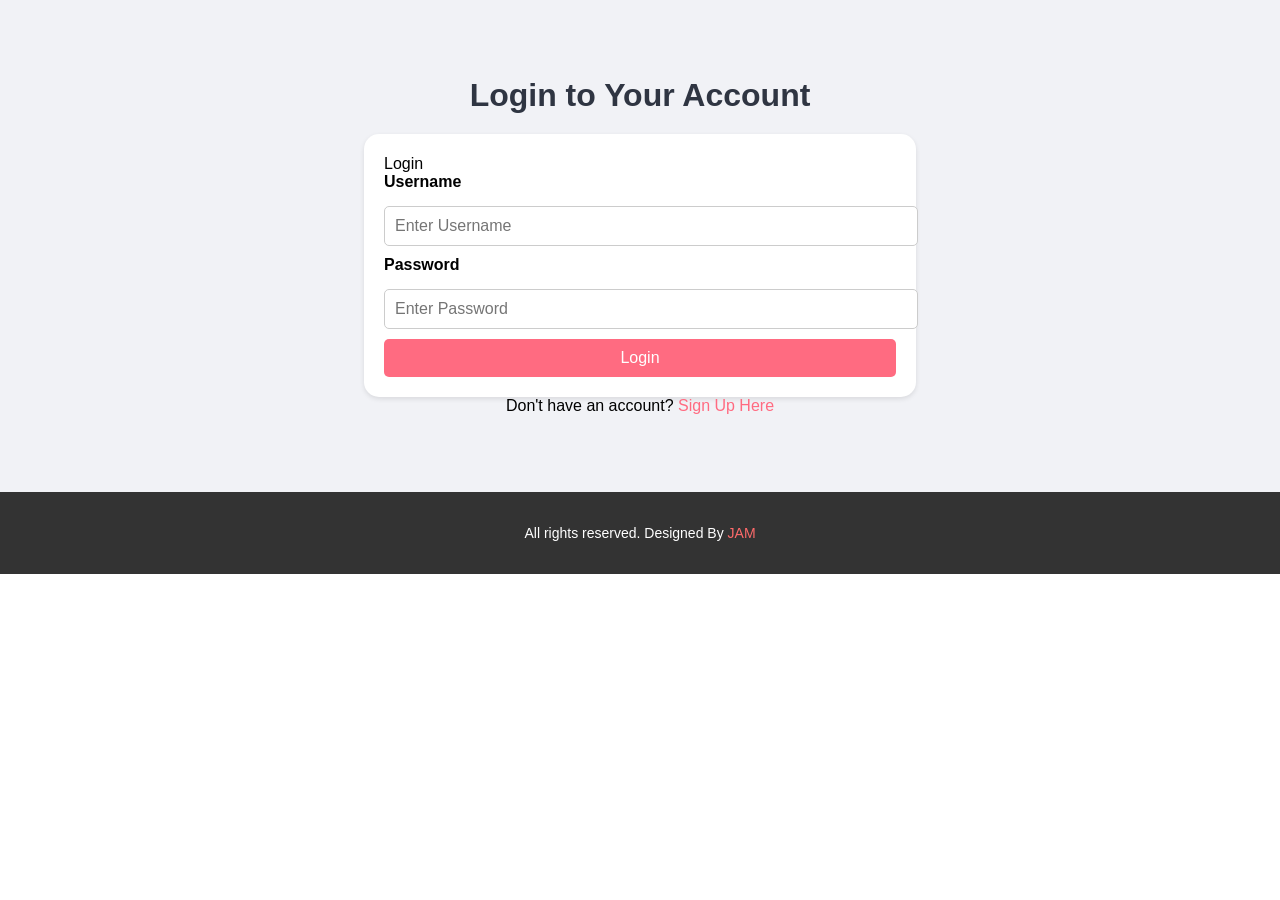
<file: login.html>
<!DOCTYPE html>
<html lang="en">
<head>
    <meta charset="UTF-8">
    <meta name="viewport" content="width=device-width, initial-scale=1.0">
    <title>Login - Restaurant</title>
    <link rel="stylesheet" href="style.css">
</head>
<body>
    <!-- Login Section Starts Here -->
    <section class="login">
        <div class="container">
            <h2 class="text-center">Login to Your Account</h2>

            <form onsubmit="handleLogin(event)" class="order">
                <fieldset>
                    <legend>Login</legend>

                    <div class="order-label">Username</div>
                    <input type="text" id="username" name="username" placeholder="Enter Username" class="input-responsive" required>

                    <div class="order-label">Password</div>
                    <input type="password" id="password" name="password" placeholder="Enter Password" class="input-responsive" required>

                    <input type="submit" name="submit" value="Login" class="btn btn-primary">
                </fieldset>
            </form>

            <p class="text-center">Don't have an account? <a href="#">Sign Up Here</a></p>
        </div>
    </section>
    <!-- Login Section Ends Here -->

    <!-- footer Section Starts Here -->
    <section class="footer">
        <div class="container text-center">
            <p>All rights reserved. Designed By <a href="#">JAM</a></p>
        </div>
    </section>
    <!-- footer Section Ends Here -->

    <script>
        function handleLogin(event) {
            event.preventDefault(); // Prevent form from submitting normally
            const username = document.getElementById('username').value;
            const password = document.getElementById('password').value;

            // Basic check (you can improve this by adding actual user authentication)
            if (username === 'user' && password === 'password') {
                // Save login state in localStorage
                localStorage.setItem('loggedIn', 'true');
                // Redirect to home page
                window.location.href = 'index.html';
            } else {
                alert('Invalid username or password');
            }
        }
    </script>
</body>
</html>
</file>
<file: style.css>
*{
    margin: 0 0;
    padding: 0 0;
    font-family: Arial, Helvetica, sans-serif;
}
.container{
    width: 80%;
    margin: 0 auto;
    padding: 1%;
}
.img-responsive{
    width: 100%;
}
.img-curve{
    border-radius: 15px;
}

.text-right{
    text-align: right;
}
.text-center{
    text-align: center;
}
.text-left{
    text-align: left;
}
.text-white{
    color: white;
}

.clearfix{
    clear: both;
    float: none;
}

a{
    color: #ff6b81;
    text-decoration: none;
}
a:hover{
    color: #ff4757;
}

.btn{
    padding: 1%;
    border: none;
    font-size: 1rem;
    border-radius: 5px;
}
.btn-primary{
    background-color: #ff6b81;
    color: white;
    cursor: pointer;
}
.btn-primary:hover{
    color: white;
    background-color: #ff4757;
}
h2{
    color: #2f3542;
    font-size: 2rem;
    margin-bottom: 2%;
}
h3{
    font-size: 1.5rem;
}
.float-container{
    position: relative;
}
.float-text{
    position: absolute;
    bottom: 50px;
    left: 40%;
}
fieldset{
    border: 1px solid white;
    margin: 5%;
    padding: 3%;
    border-radius: 5px;
}


/* CSSS for navbar section */

.logo{
    width: 10%;
    float: left;
}
.menu{
    line-height: 60px;
}
.menu ul{
    list-style-type: none;
}

.menu ul li{
    display: inline;
    padding: 1%;
    font-weight: bold;
}


/* CSS for Food SEarch Section */

.food-search{
    background-image: url(../images/bg.jpg);
    background-size: cover;
    background-repeat: no-repeat;
    background-position: center;
    padding: 7% 0;
}

.food-search input[type="search"]{
    width: 50%;
    padding: 1%;
    font-size: 1rem;
    border: none;
    border-radius: 5px;
}


/* CSS for Categories */
.categories{
    padding: 4% 0;
}

.box-3{
    width: 28%;
    float: left;
    margin: 2%;
}


/* CSS for Food Menu */
.food-menu{
    background-color: #ececec;
    padding: 4% 0;
}
.food-menu-box{
    width: 43%;
    margin: 1%;
    padding: 2%;
    float: left;
    background-color: white;
    border-radius: 15px;
}

.food-menu-img{
    width: 20%;
    float: left;
}

.food-menu-desc{
    width: 70%;
    float: left;
    margin-left: 8%;
}

.food-price{
    font-size: 1.2rem;
    margin: 2% 0;
}
.food-detail{
    font-size: 1rem;
    color: #747d8c;
}


/* CSS for Social */
.social ul{
    list-style-type: none;
}
.social ul li{
    display: inline;
    padding: 1%;
}

/* for Order Section */
.order{
    width: 50%;
    margin: 0 auto;
}
.input-responsive{
    width: 96%;
    padding: 1%;
    margin-bottom: 3%;
    border: none;
    border-radius: 5px;
    font-size: 1rem;
}
.order-label{
    margin-bottom: 1%; 
    font-weight: bold;
}



/* CSS for Mobile Size or Smaller Screen */

@media only screen and (max-width:768px){
    .logo{
        width: 80%;
        float: none;
        margin: 1% auto;
    }

    .menu ul{
        text-align: center;
    }

    .food-search input[type="search"]{
        width: 90%;
        padding: 2%;
        margin-bottom: 3%;
    }

    .btn{
        width: 91%;
        padding: 2%;
    }

    .food-search{
        padding: 10% 0;
    }

    .categories{
        padding: 20% 0;
    }
    h2{
        margin-bottom: 10%;
    }
    .box-3{
        width: 100%;
        margin: 4% auto;
    }

    .food-menu{
        padding: 20% 0;
    }

    .food-menu-box{
        width: 90%;
        padding: 5%;
        margin-bottom: 5%;
    }
    .social{
        padding: 5% 0;
    }
    .order{
        width: 100%;
    }
}
/* CSS for Login Section */
.login {
    background-color: #f1f2f6;
    padding: 5% 0;
}

.login .order {
    background-color: white;
    padding: 2%;
    border-radius: 15px;
    box-shadow: 0 2px 5px rgba(0, 0, 0, 0.1);
}

.login fieldset {
    border: none;
    padding: 0;
    margin: 0;
}

.login .order-label {
    margin-bottom: 5px;
}

.login input[type="text"], 
.login input[type="password"] {
    width: 100%;
    padding: 10px;
    margin: 10px 0;
    border: 1px solid #ccc;
    border-radius: 5px;
}

.login input[type="submit"] {
    width: 100%;
    padding: 10px;
    background-color: #ff6b81;
    border: none;
    color: white;
    border-radius: 5px;
    cursor: pointer;
}

.login input[type="submit"]:hover {
    background-color: #ff4757;
}


/* Payment Section Styling */
.payment {
    padding: 5% 0;
    background-color: #fff;
    box-shadow: 0 0 10px rgba(0, 0, 0, 0.1);
}

.payment h2 {
    color: #333;
    margin-bottom: 20px;
    font-size: 28px;
}

.payment form input[type="text"] {
    width: 60%;
    padding: 10px;
    margin: 10px 0;
    border: 1px solid #ccc;
    border-radius: 5px;
}

.payment form input[type="submit"] {
    width: 65%;
    padding: 10px;
    background-color: #ff6b6b;
    border: none;
    color: white;
    border-radius: 5px;
    font-size: 18px;
    cursor: pointer;
}

.payment form input[type="submit"]:hover {
    background-color: #e35757;
}

/* Status Messages */
#payment-status {
    font-size: 18px;
}

/* Footer Styling */
.footer {
    background-color: #333;
    color: #fff;
    padding: 20px 0;
}

.footer p {
    text-align: center;
    margin: 0;
    font-size: 14px;
}

.footer p a {
    color: #ff6b6b;
    text-decoration: none;
}

.footer p a:hover {
    color: #fff;
}

/* Utility classes */
.text-center {
    text-align: center;
}

.btn {
    display: inline-block;
    padding: 10px 20px;
    font-size: 16px;
    text-decoration: none;
    border-radius: 5px;
}

.btn-primary {
    background-color: #ff6b6b;
    color: white;
    border: none;
    cursor: pointer;
}

.btn-primary:hover {
    background-color: #e35757;
}

/* Responsive Styling */
@media (max-width: 768px) {
    .container {
        width: 90%;
    }

    .payment form input[type="text"], 
    .payment form input[type="submit"] {
        width: 100%;
    }

    .navbar .menu ul li {
        display: block;
        margin: 10px 0;
    }
}
</file>
